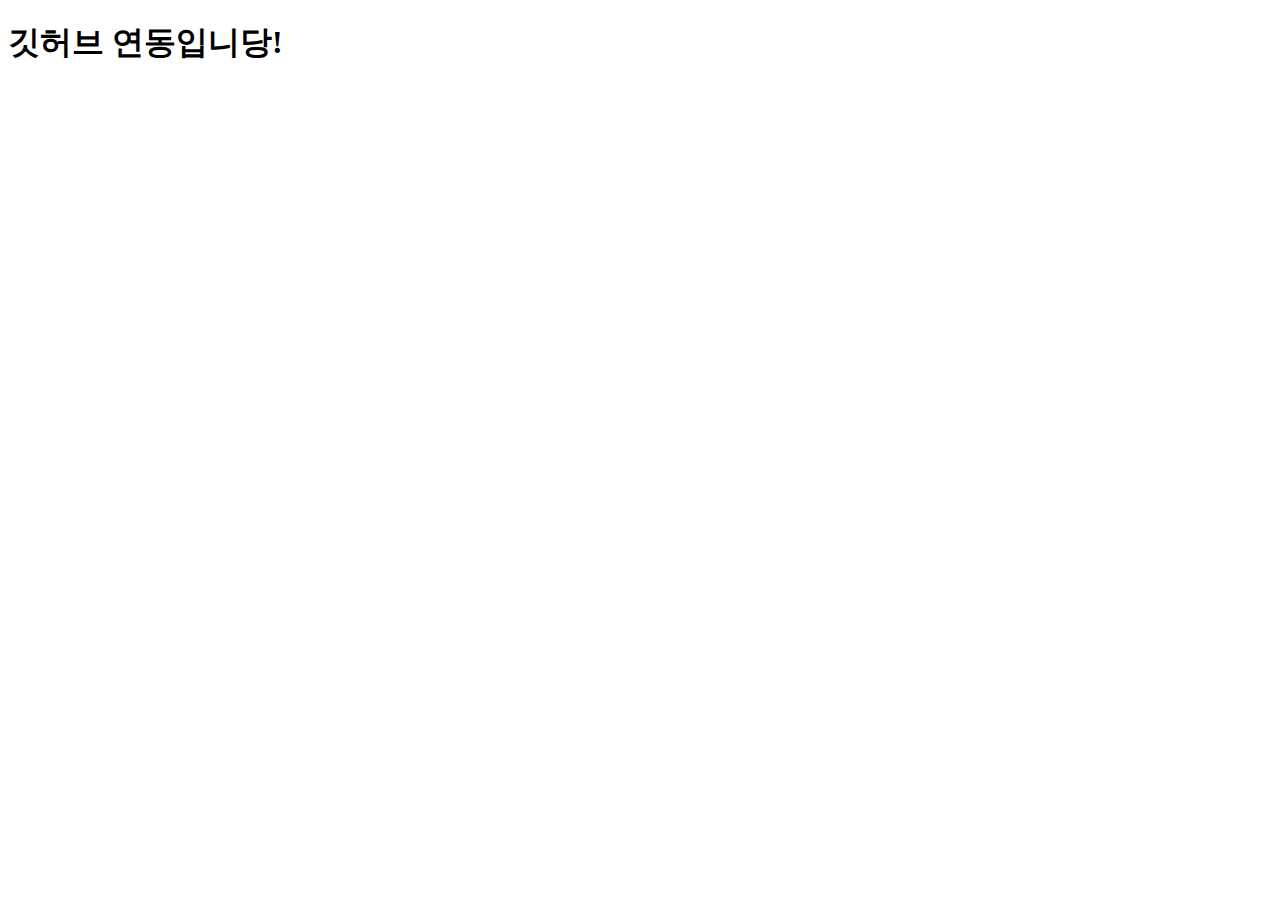
<file: html/index.html>
<!DOCTYPE html>
<html lang="en">
	<head>
		<meta charset="UTF-8" />
		<meta http-equiv="X-UA-Compatible" content="IE=edge" />
		<meta name="viewport" content="width=device-width, initial-scale=1.0" />
		<title>하위</title>
	</head>
	<body>
		<h1>깃허브 연동입니당!</h1>
	</body>
</html>
</file>
